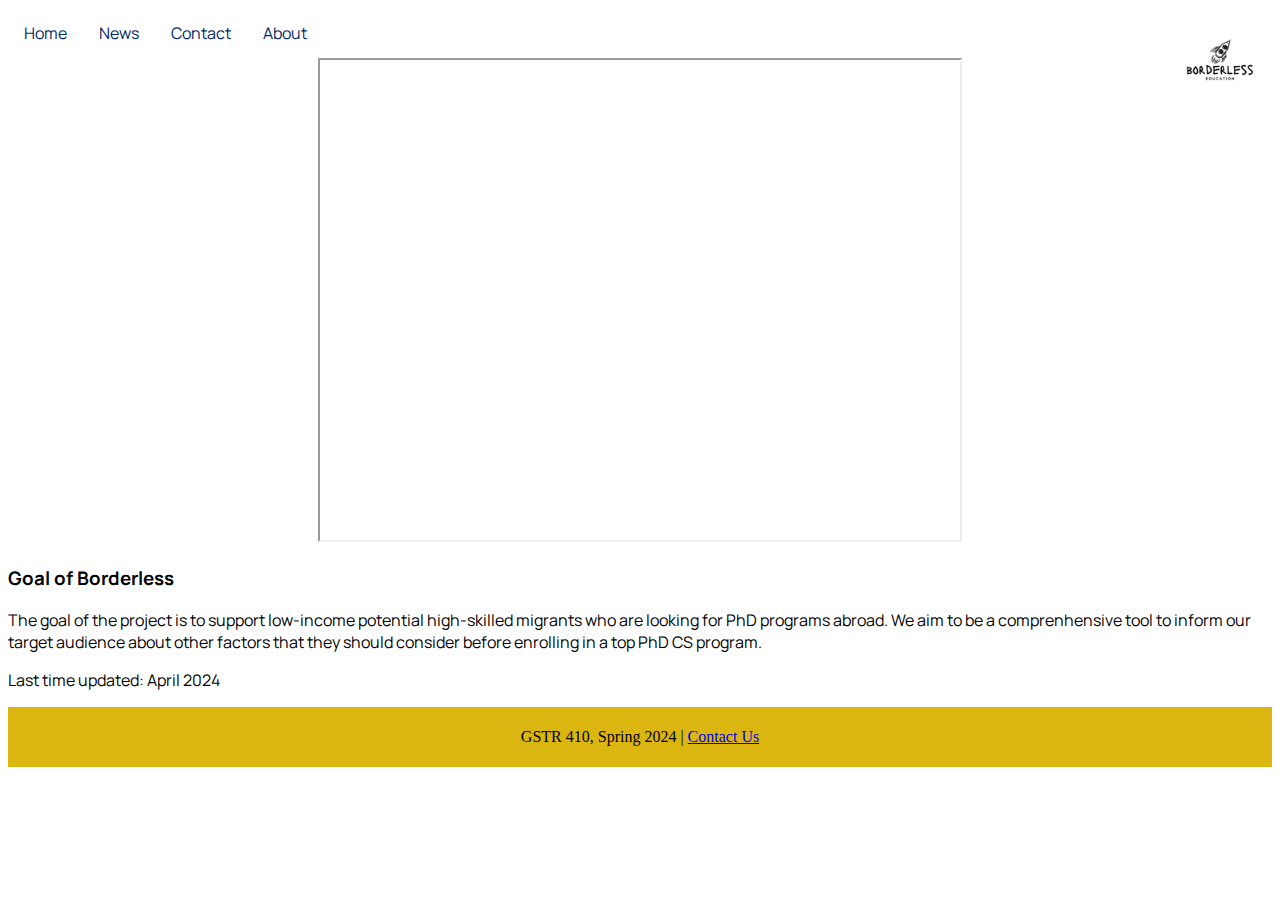
<file: index.html>
<!DOCTYPE html>
<html>

<head>
<link rel="stylesheet" href="style.css">
<title>CS phd programs</title>
<img src="borderless.png" alt="Logo" class="logo">

</head>


<body>

    <ul>
      <li><a href="index.html">Home</a></li> 
      <li><a href="news.html">News</a></li>
      <li><a href="contact.html">Contact</a></li>
      <li><a href="about.html">About</a></li>
    </ul>

    <div style="text-align: center">
      <iframe
        src="https://www.google.com/maps/d/u/0/embed?mid=1bJOiOkuj_7MwO-xwyjwJTNEV91Wm1WQ&ehbc=2E312F&noprof=1"
        width="640"
        height="480"
      ></iframe>
    </div>

    <div class = "description"> 
      <h3>Goal of Borderless</h3>
      <p> 
        The goal of the project is to support low-income potential high-skilled migrants who are looking for PhD programs abroad. 
        We aim to be a comprenhensive tool to inform our target audience about other factors that they should consider before enrolling in a top PhD CS program.
        
        
      </p>

      <p>Last time updated: April 2024</p>
    </div>
  </body>

  <footer>
    <p>GSTR 410, Spring 2024 | <a href="contact.html">Contact Us</a></p>
  </footer>
</html>
</file>
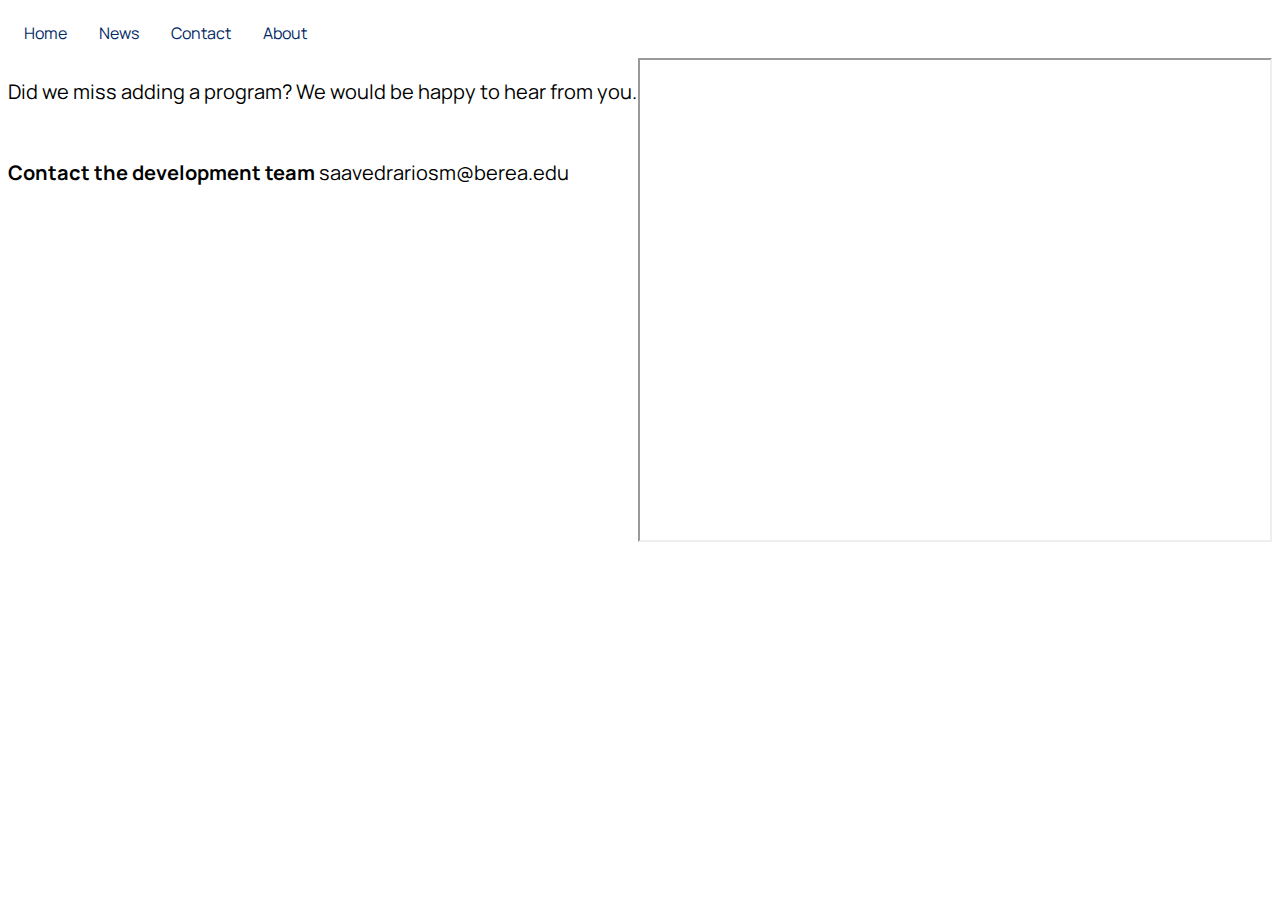
<file: contact.html>
<html lang="en">
  <head>
    <link rel="stylesheet" href="contact_style.css" />
    <meta charset="UTF-8" />
    <meta name="viewport" content="width=device-width, initial-scale=1.0" />
    <title>Document</title>
    <style>
      .container {
        display: flex;
        justify-content: space-between;
        align-items: flex-start;
      }
      .container > * {
        flex: 1;
      }
    </style>
  </head>
  <body>
    <ul>
      <li><a href="index.html">Home</a></li>
      <li><a href="news.html">News</a></li>
      <li><a href="contact.html">Contact</a></li>
      <li><a href="about.html">About</a></li>
    </ul>


    <div class="container">
      <div style="font-size: 20px">
        <p>
         Did we miss adding a program? We would be happy to hear from you. <br />
          <br />
          <br />
          <b>Contact the development team</b> saavedrariosm@berea.edu <br />
        </p>
      </div>
      <iframe
        src="https://forms.gle/FTjqmJhEEY8ks4yh6"
        width="740"
        height="480"
      ></iframe>
    </div>
  </body>
</html>
</file>
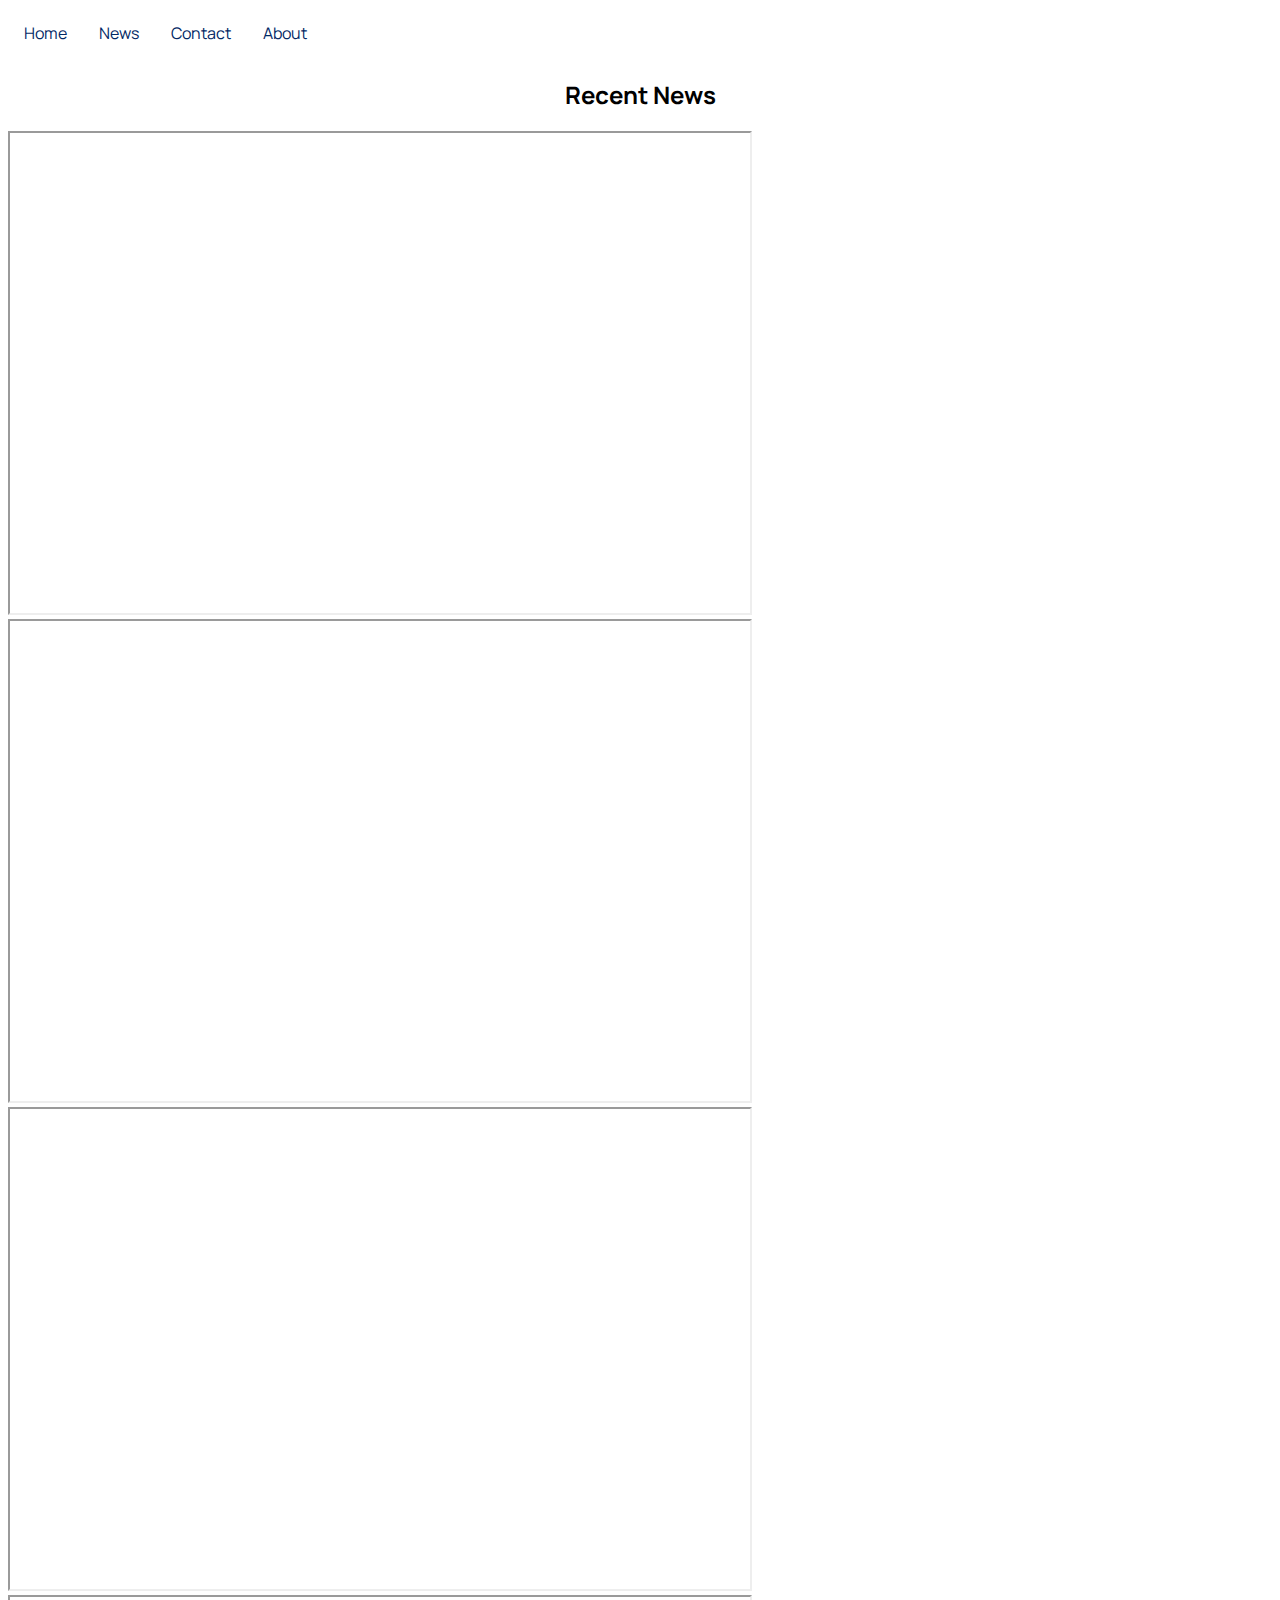
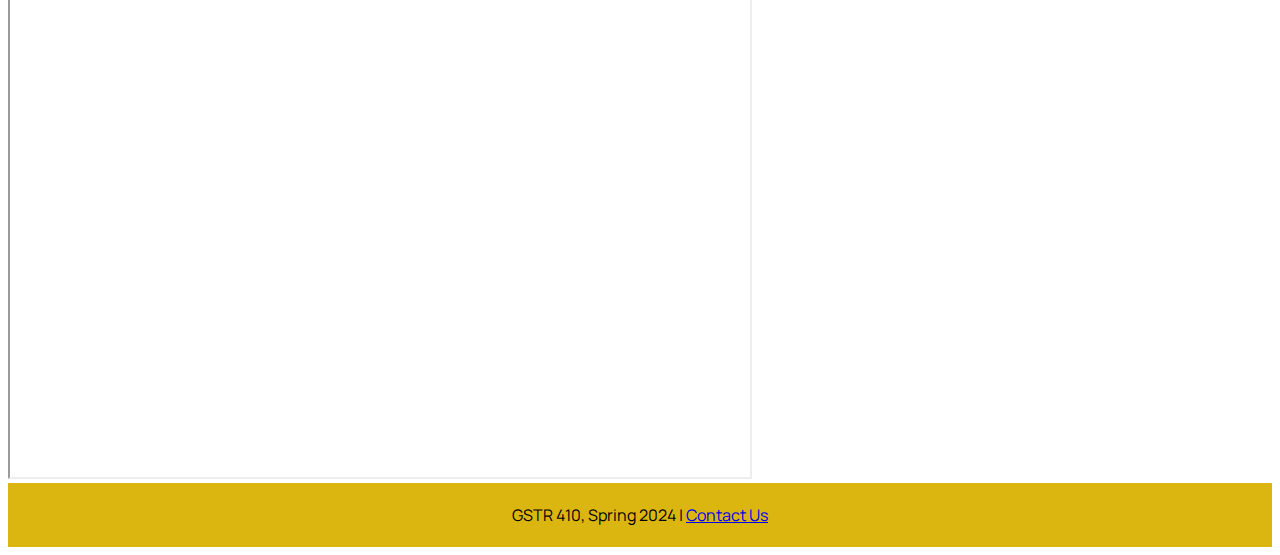
<file: news.html>
<!DOCTYPE html>
<html lang="en">
  <head>
    <link rel="stylesheet" href="news.css" />
    <meta charset="UTF-8" />
    <meta name="viewport" content="width=device-width, initial-scale=1.0" />
    <title>Document</title>
  </head>
  <body>
    <ul>
      <li><a href="index.html">Home</a></li>
      <li><a href="news.html">News</a></li>
      <li><a href="contact.html">Contact</a></li>
      <li><a href="about.html">About</a></li>
    </ul>
    <div class="title" >
      <h2>Recent News</h2>
    </div>
      
    </h1>
    <iframe
      src="https://abcnews.go.com/GMA/Living/undocumented-immigrant-turns-phd-hopes-reality/story?id=103570931"
      width="740"
      height="480"
    ></iframe>
    <iframe
      src="https://theprint.in/india/education/how-uks-new-visa-rules-will-impact-indian-students-workers-their-dependents/1908938/"
      width="740"
      height="480"
    ></iframe>
    <iframe
      src="https://thepienews.com/analysis/finland-race-attract-global-talent/"
      width="740"
      height="480"
    ></iframe>
    <iframe
      src="https://news.ubc.ca/2024/02/01/how-the-international-student-cap-affects-immigration-to-canada/"
      width="740"
      height="480"
    ></iframe>
    <footer>
      <p>GSTR 410, Spring 2024 | <a href="contact.html">Contact Us</a></p>
    </footer>
  </body>
</html>
</file>
<file: style.css>
@import url('https://fonts.googleapis.com/css2?family=Manrope&display=swap');

ul {
    list-style-type: none;
    margin: 0;
    padding: 0;
    overflow: hidden;
    font-family: 'Manrope', sans-serif; /* Add this line to apply Manrope font */
}
.logo {
  max-width: 100px;
  position: absolute;
  top: 10px; /* Adjust this value to position vertically */
  right: 10px; /* Adjust this value to position horizontally */
}

li {
    float: left;
}

li a {
    display: block;
    color: rgb(2, 40, 101);
    text-align: center;
    padding: 14px 16px;
    text-decoration: none;
}

li a:hover {
    background-color: #dcb610;
}

footer {
    text-align: center;
    padding: 5px;
    background-color: #dcb610;
    color: #000;
}

.description{
  font-family: 'Manrope', sans-serif;
}
</file>
<file: contact_style.css>
@import url('https://fonts.googleapis.com/css2?family=Manrope&display=swap');

ul {
    list-style-type: none;
    margin: 0;
    padding: 0;
    overflow: hidden;
    font-family: 'Manrope', sans-serif; 
  }
  li {
    float: left;
  }
   
  li a {
    display: block;
    color: rgb(2, 40, 101);
    text-align: center;
    padding: 14px 16px;
    text-decoration: none;
  }
  
  li a:hover {
    background-color: #dcb610;
  }
  
  footer {
    text-align: center;
    padding: 5px;
    background-color: #dcb610;
    color: #000;
  }

  .title{
    font-family: 'Manrope', sans-serif;
    text-align: center;
  }

  .container{
    font-family: 'Manrope', sans-serif;
  }
</file>
<file: news.css>
@import url('https://fonts.googleapis.com/css2?family=Manrope&display=swap');

ul {
    list-style-type: none;
    margin: 0;
    padding: 0;
    overflow: hidden;
    font-family: 'Manrope', sans-serif; 
  }
  li {
    float: left;
  }
   
  li a {
    display: block;
    color: rgb(2, 40, 101);
    text-align: center;
    padding: 14px 16px;
    text-decoration: none;
    font-family: 'Manrope', sans-serif; 
  }
  
  li a:hover {
    background-color: #dcb610;
  }
  
  footer {
    text-align: center;
    padding: 5px;
    background-color: #dcb610;
    color: #000;
    font-family: 'Manrope', sans-serif; 
  }

  .title{
    font-family: 'Manrope', sans-serif;
    text-align: center;
  }
</file>
